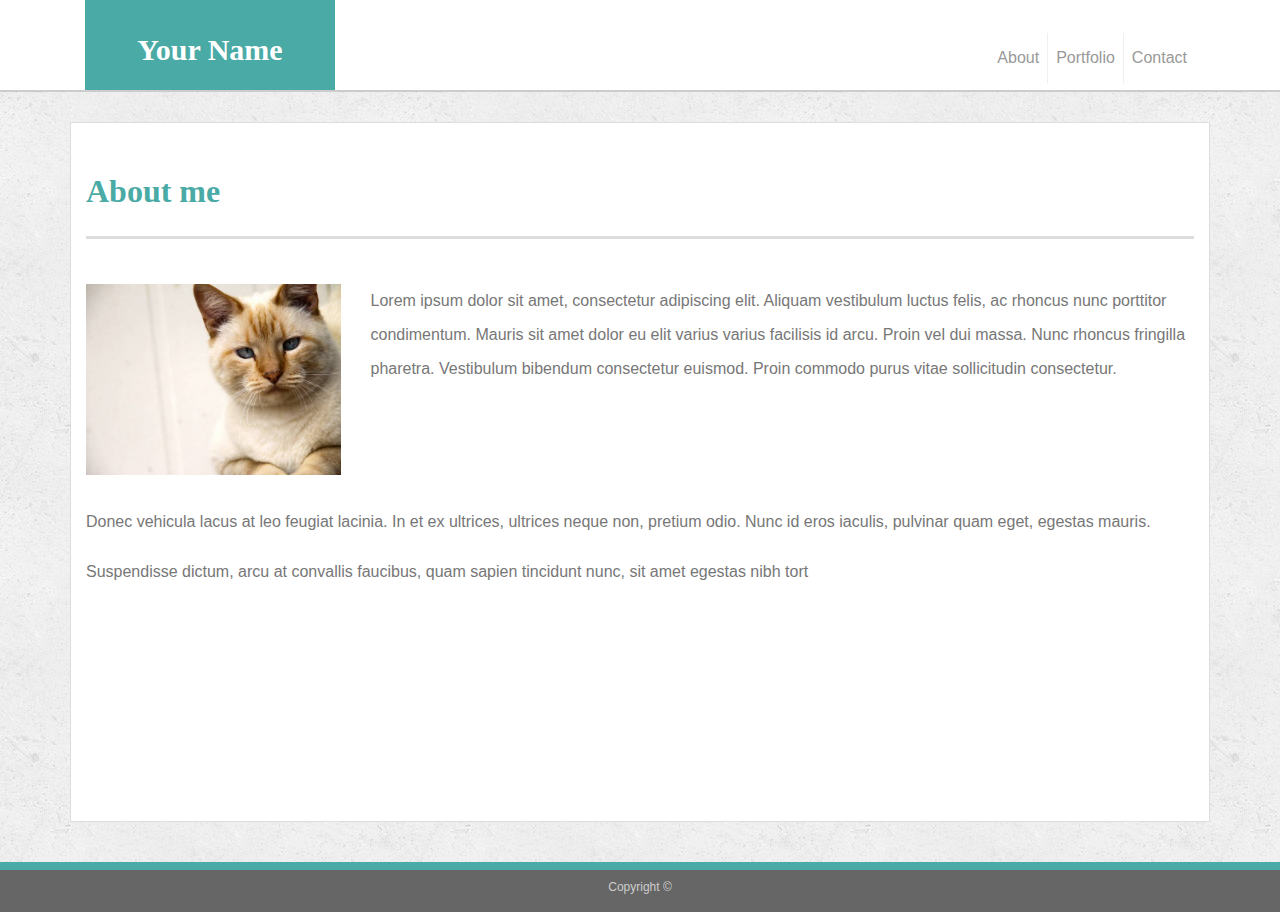
<file: index.html>
<!DOCTYPE html>
<html lang="en-us">
<head>
    <meta charset= "utf-8">
    <title>About | Soheila Lotfi</title>
    <link rel="stylesheet" href="https://stackpath.bootstrapcdn.com/bootstrap/4.3.1/css/bootstrap.min.css" integrity="sha384-ggOyR0iXCbMQv3Xipma34MD+dH/1fQ784/j6cY/iJTQUOhcWr7x9JvoRxT2MZw1T" crossorigin="anonymous"> 
    <link rel="stylesheet" href="assets/css/style.css">
  </head>
<body>
    <header id="masthead">
        <div class="container">
            <nav class="navbar navbar-expand-md navbar-light">  <!-- navbar-expand-md means that for medium, small, and extra small screens, the navbars will become a toggle-able navbar. meaning that, it will be collapsed in those screen sizes -->
                <a href="#" class="navbar-brand  mr-auto">Your Name</a>
                <button type="button" class="navbar-toggler" data-toggle="collapse" data-target="#navbarCollapse">
                    <span class="navbar-toggler-icon"></span>
                </button>
                <div class="collapse navbar-collapse" id="navbarCollapse">   <!-- to hide the items from the navigation bar use collapse class -->
                    <div class="navbar-nav">
                        <a href="index.html" class="nav-item nav-link active">About</a>
                        <a href="portfolio.html" class="nav-item nav-link">Portfolio</a>
                        <a href="contact.html" class="nav-item nav-link">Contact</a>
                    </div>
                </div>
            </nav>
        </div>
    </header>

    <div id="main-container" class="container">
        <h1> About me </h1>

        <div class="row">
            <div class="col-12 col-md-3">
                <img src="assets/images/cat.jpg" class="img-fluid" alt="Your Name">    <!-- Images in Bootstrap are made responsive with .img-fluid -->  
            </div>
            <div class="col-12 col-md-9">
                <p>
                Lorem ipsum dolor sit amet, consectetur adipiscing elit. Aliquam vestibulum luctus felis, ac rhoncus nunc porttitor condimentum. Mauris sit amet dolor eu elit varius varius facilisis id arcu. Proin vel dui massa. Nunc rhoncus fringilla pharetra. Vestibulum bibendum consectetur euismod. Proin commodo purus vitae sollicitudin consectetur.
                </p>
            </div>
        </div>

        <div class="row">
            <div class="col-12">   
              <p>Donec vehicula lacus at leo feugiat lacinia. In et ex ultrices, ultrices neque non, pretium odio. Nunc id eros iaculis, pulvinar quam eget, egestas mauris.</p>       
              <p>Suspendisse dictum, arcu at convallis faucibus, quam sapien tincidunt nunc, sit amet egestas nibh tort
            </div>    
        </div> 
    </div>

    <footer>
        <div class="container">
            <div class="row">
                <div class="col-4">

                </div>
                <div class="col-4 text-center">    <!-- to center the text use text-center class -->
                        Copyright &copy;
                </div>
                    
            </div>
        </div>
    </footer> 
    
 
<script src="https://code.jquery.com/jquery-3.3.1.slim.min.js" integrity="sha384-q8i/X+965DzO0rT7abK41JStQIAqVgRVzpbzo5smXKp4YfRvH+8abtTE1Pi6jizo" crossorigin="anonymous"></script>
<script src="https://cdnjs.cloudflare.com/ajax/libs/popper.js/1.14.7/umd/popper.min.js" integrity="sha384-UO2eT0CpHqdSJQ6hJty5KVphtPhzWj9WO1clHTMGa3JDZwrnQq4sF86dIHNDz0W1" crossorigin="anonymous"></script>
<script src="https://stackpath.bootstrapcdn.com/bootstrap/4.3.1/js/bootstrap.min.js" integrity="sha384-JjSmVgyd0p3pXB1rRibZUAYoIIy6OrQ6VrjIEaFf/nJGzIxFDsf4x0xIM+B07jRM" crossorigin="anonymous"></script>

</body>
</html>
</file>
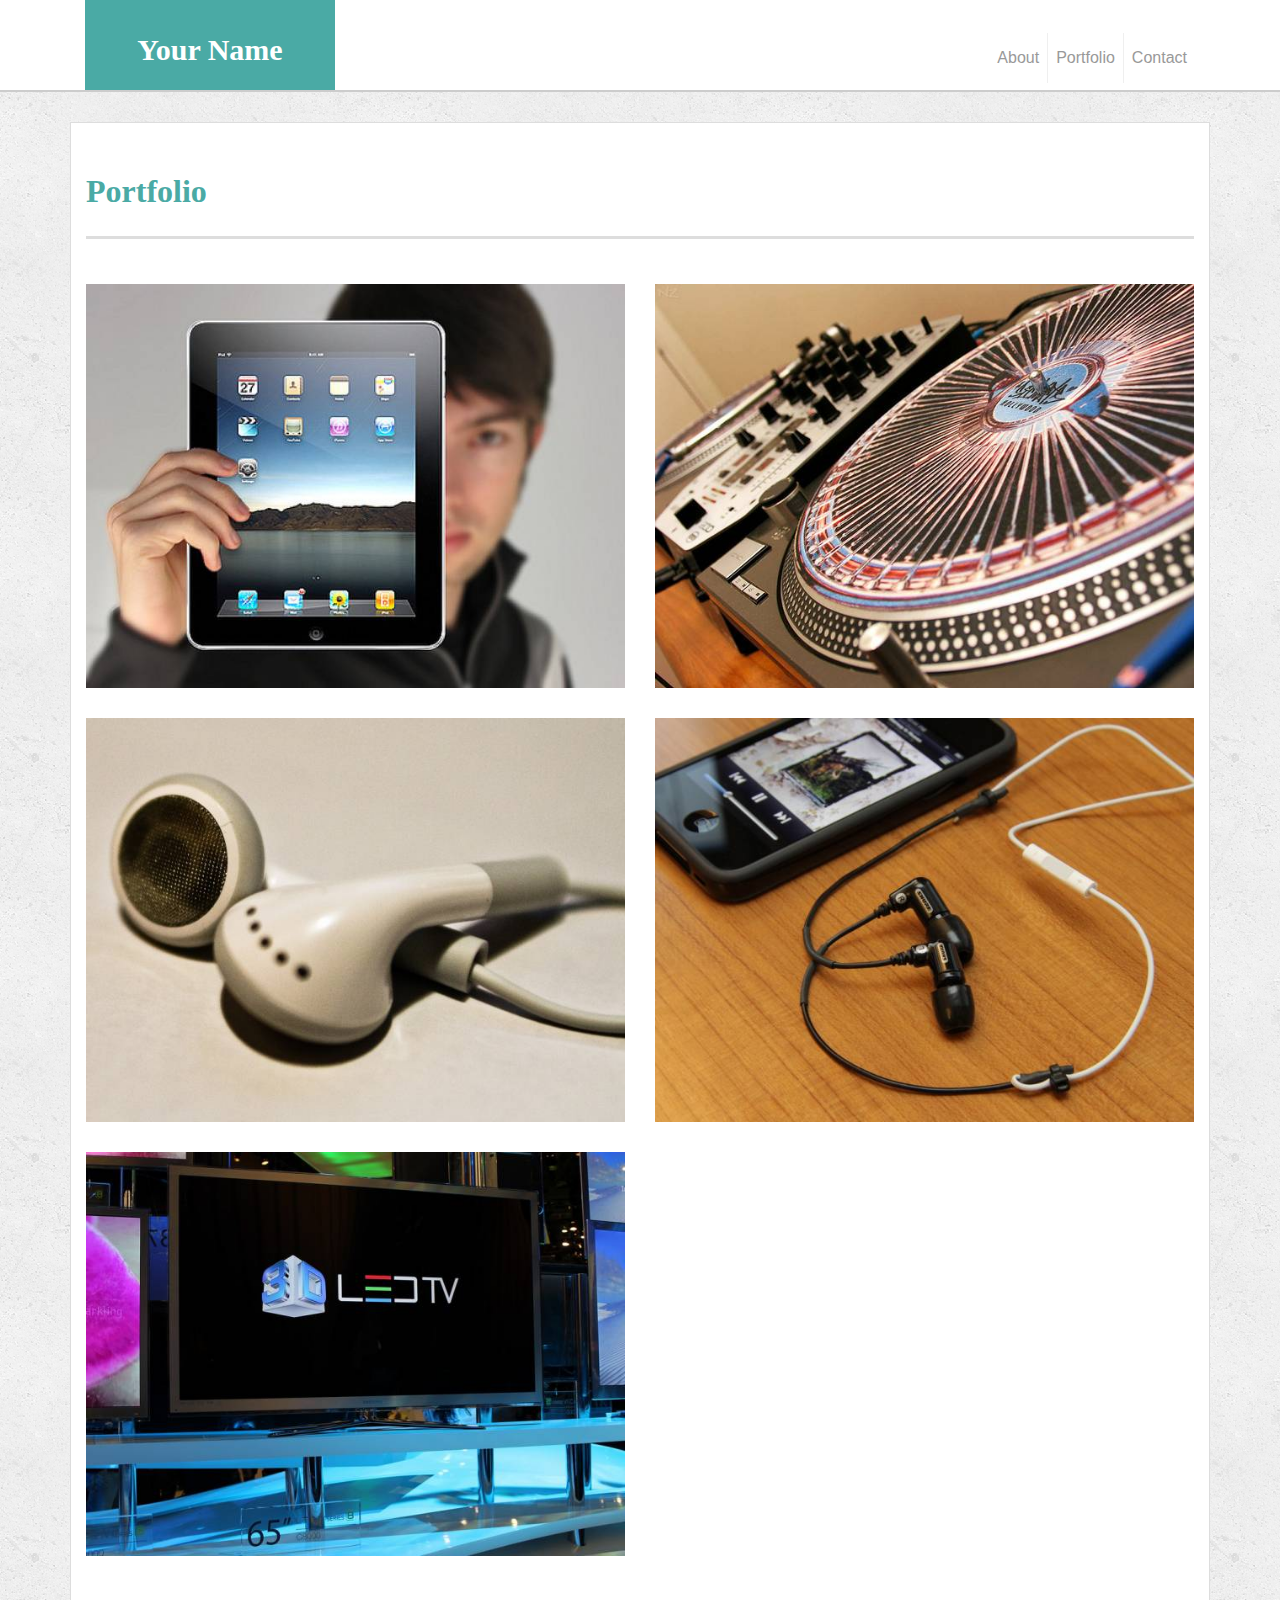
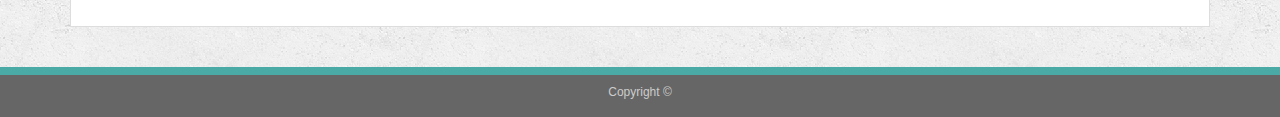
<file: portfolio.html>
<!DOCTYPE html>
<html lang="en-us">
<head>
    <meta charset= "utf-8">
    <title>About | Soheila Lotfi</title>
    <link rel="stylesheet" href="https://stackpath.bootstrapcdn.com/bootstrap/4.3.1/css/bootstrap.min.css" integrity="sha384-ggOyR0iXCbMQv3Xipma34MD+dH/1fQ784/j6cY/iJTQUOhcWr7x9JvoRxT2MZw1T" crossorigin="anonymous"> 
    <link rel="stylesheet" href="assets/css/style.css">
  </head>
<body>
    <header id="masthead">
        <div class="container">
            <nav class="navbar navbar-expand-md navbar-light">  <!-- navbar-expand-md means that for medium, small, and extra small screens, the navbars will become a toggle-able navbar. meaning that, it will be collapsed in those screen sizes -->
                <a href="#" class="navbar-brand  mr-auto">Your Name</a>
                <button type="button" class="navbar-toggler" data-toggle="collapse" data-target="#navbarCollapse">
                    <span class="navbar-toggler-icon"></span>
                </button>
                <div class="collapse navbar-collapse" id="navbarCollapse">   <!-- to hide the items from the navigation bar use collapse class -->
                    <div class="navbar-nav">
                        <a href="index.html" class="nav-item nav-link active">About</a>
                        <a href="portfolio.html" class="nav-item nav-link">Portfolio</a>
                        <a href="contact.html" class="nav-item nav-link">Contact</a>
                    </div>
                </div>
            </nav>
        </div>
    </header>

    <div id="main-container" class="container">
        <h1> Portfolio </h1>

        <div class="row">
            <div class="col-12 col-sm-6">
                <img src="assets/images/technics-q-c-640-480-1.jpg" class="img-fluid" alt="Responsive image">  <!-- Images in Bootstrap are made responsive with   .img-fluid. max-width: 100%; and height: auto; are applied to the image so that it scales with the parent element. -->
                       
            </div>
            <div class="col-12 col-sm-6">
                    <img src="assets/images/technics-q-c-640-480-2.jpg" class="img-fluid" alt="Responsive image">
            </div>
        </div>

        <div class="row">
            <div class="col-12 col-sm-6 ">
                <img src="assets/images/technics-q-c-640-480-5.jpg" class="img-fluid" alt="Responsive image">
            </div>
            <div class="col-12 col-sm-6">
                <img src="assets/images/technics-q-c-640-480-7.jpg" class="img-fluid" alt="Responsive image">
            </div>
        </div> 

        <div class="row">
            <div class="col-12 col-sm-6">
                <img src="assets/images/technics-q-c-640-480-9.jpg" class="img-fluid" alt="Responsive image">
            </div>
            <div class="col-12 col-sm-6">           
            </div> 
        </div>
    </div>

    <footer>
        <div class="container">
            <div class="row">
                <div class="col-4">

                </div>
                <div class="col-4 text-center">    <!-- to center the text use text-center class -->
                        Copyright &copy;
                </div>
                    
            </div>
        </div>
    </footer>
    
 
<script src="https://code.jquery.com/jquery-3.3.1.slim.min.js" integrity="sha384-q8i/X+965DzO0rT7abK41JStQIAqVgRVzpbzo5smXKp4YfRvH+8abtTE1Pi6jizo" crossorigin="anonymous"></script>
<script src="https://cdnjs.cloudflare.com/ajax/libs/popper.js/1.14.7/umd/popper.min.js" integrity="sha384-UO2eT0CpHqdSJQ6hJty5KVphtPhzWj9WO1clHTMGa3JDZwrnQq4sF86dIHNDz0W1" crossorigin="anonymous"></script>
<script src="https://stackpath.bootstrapcdn.com/bootstrap/4.3.1/js/bootstrap.min.js" integrity="sha384-JjSmVgyd0p3pXB1rRibZUAYoIIy6OrQ6VrjIEaFf/nJGzIxFDsf4x0xIM+B07jRM" crossorigin="anonymous"></script>

</body>

</html>
</file>
<file: assets/css/style.css>
/* general */
 *{
   box-sizing: border-box;
 }

 body {
  font-family: Arial, "Helvetica Neue", Helvetica, sans-serif;
  font-size: 1em;
  line-height: 34px;
  color: #777777;
  background: url("../images/concrete_seamless.png");
  min-height:100vh;
}

  
.container {
  width: 100%;
}

h1,
h2,
h3{
  margin-bottom: 4%;
  margin-top: 4%;
}

h1,
h2,
h3 {
  font-family: Georgia, Times, "Times New Roman", serif;
  font-weight: 700;
  color: #4aaaa5;
}

h1 {
  padding-bottom: 20px;
  font-size: 2em;
  line-height: 49px;
  border-bottom: 3px solid #dddddd;
}

h2,
h3 {
  font-size: 22px;
}


 /* header-navbar */

 #masthead {
  width: 100%;
  margin: 0 0 30px;
  overflow: auto;
  color: #ffffff;
  background: #ffffff;
  border-bottom: 2px solid #cccccc;
}
 
.navbar{
  padding:0;
}
.navbar-brand {
  width: 250px;
  height: 90px;
  font-family: Georgia, Times, "Times New Roman", serif;
  font-size: 30px;
  font-weight: 700;
  line-height: 90px;
  color: #ffffff;
  text-align: center;
  text-decoration: none;
  background: #4aaaa5;
}

.navbar-nav{
  margin-top: 25px;
}

.navbar-collapse{
  flex-grow:0;
}

nav .navbar-nav a{
  color:#999 !important;
  border-left: 1px solid #efefef;
}

nav .navbar-nav a:first-child {
    border-left: 0 none;
  }

nav .navbar-brand{
    color: #ffffff !important;
}

/* main */

#main-container {
 
  min-height: calc(100vh - 200px); 
  border: 1px solid #dddddd;
  background: #ffffff;
  margin-bottom: 40px;
  padding-bottom:40px;
}

/*images- portfolio page*/

.col-12{
  margin-bottom: 30px;
}

/* submit button- contact page*/

.btn{

  color: #ffffff;
  background:#4aaaa5;
      
  }

  
/* footer */
footer {
  font-size: 12px;
  color: #ffffff;
  color: #cccccc;
  background: #666666;
  border-top: 8px solid #4aaaa5;
  height: 50px;
}
</file>
